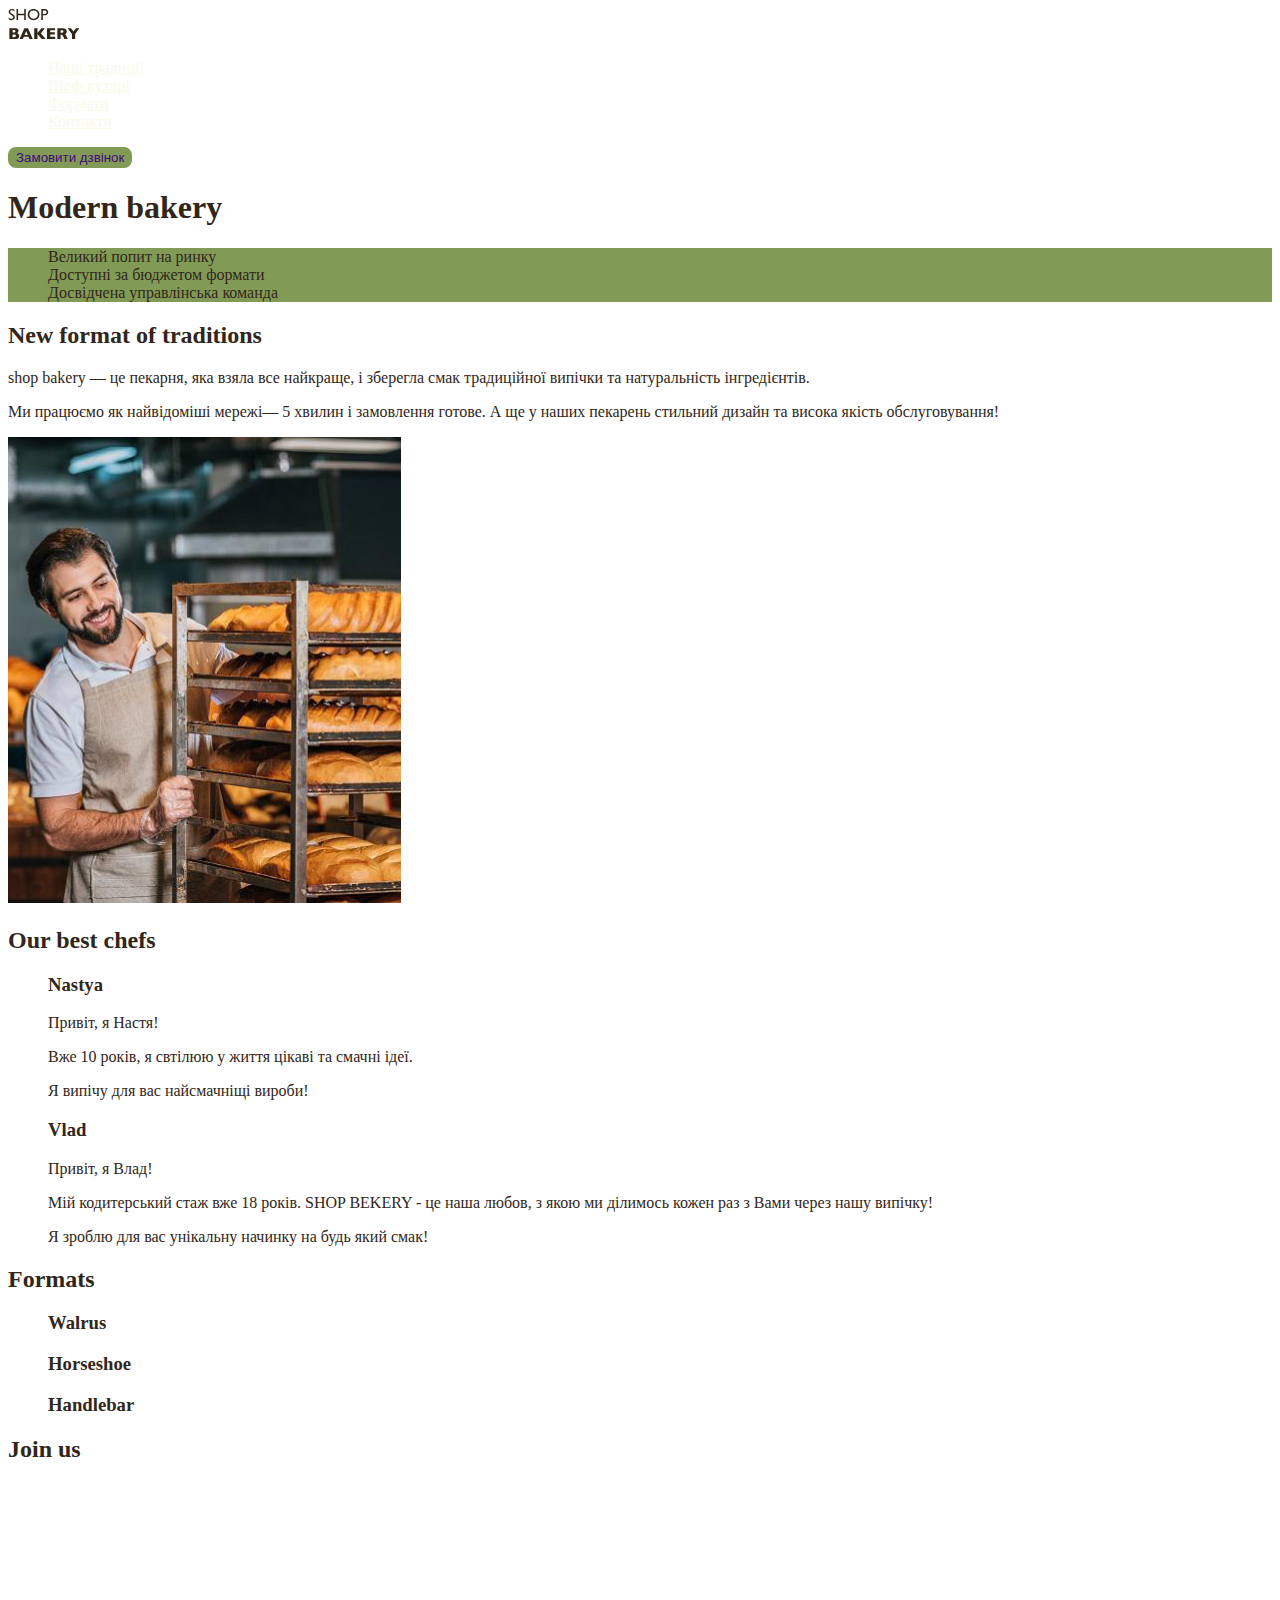
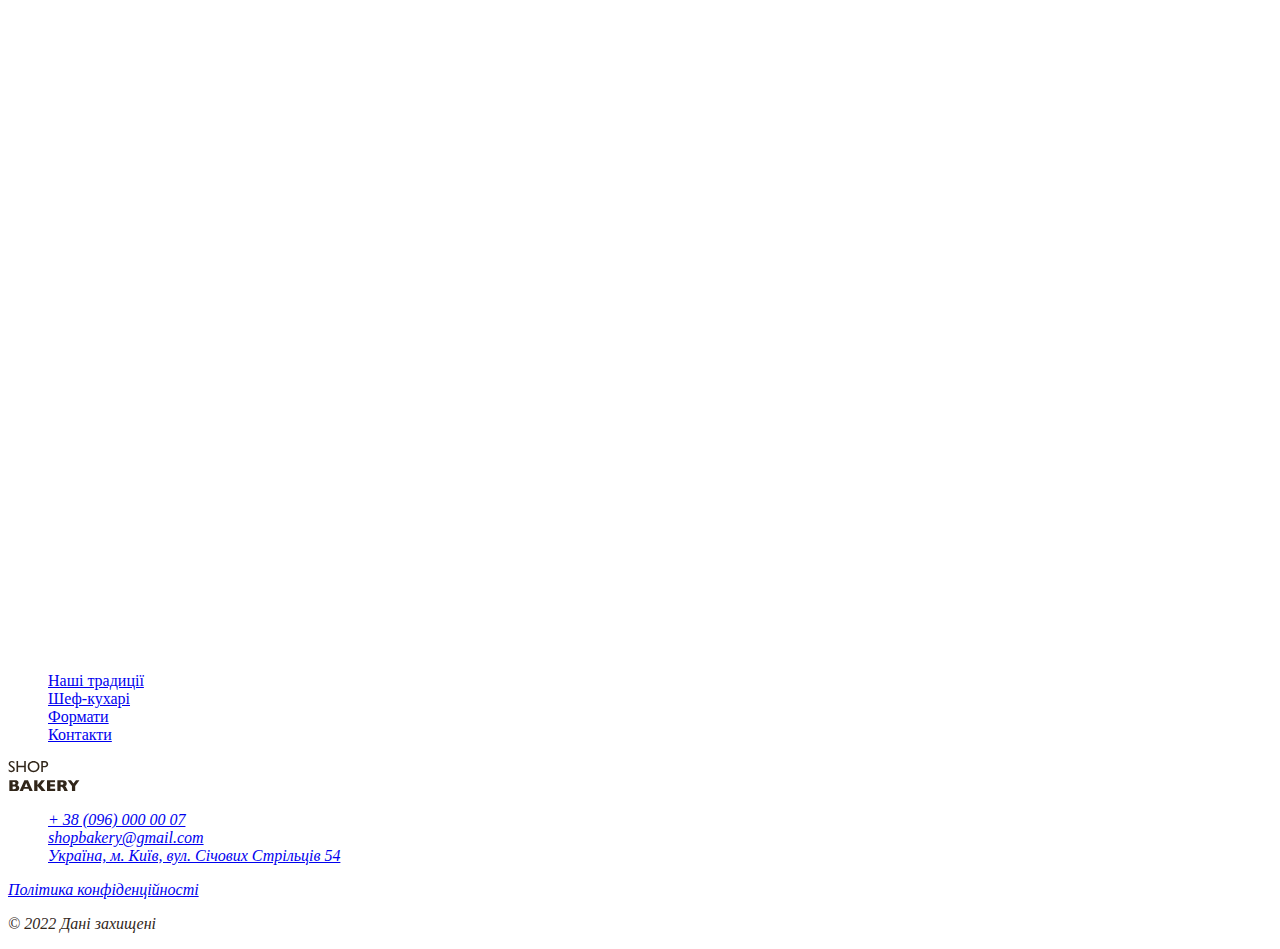
<file: index.html>
<!DOCTYPE html>
<html lang="en">
  <head>
    <meta charset="UTF-8" />
    <meta name="viewport" content="width=device-width, initial-scale=1.0" />
    <title>Modern bakery</title>
    <link rel="stylesheet" href="./css/styles.css" />
  </head>
  <body>
    <header>
      <nav>
        <a href="#">
          <img src="./images/logo.svg" alt="Logo" />
        </a>
        <!--logo-->
        <ul>
          <li><a class="link" href="#traditions-section">Наші традиції</a></li>
          <li><a class="link" href="#cookers-section">Шеф-кухарі</a></li>
          <li><a class="link" href="#formats-section">Формати</a></li>
          <li><a class="link" href="#join-section">Контакти</a></li>
        </ul>
      </nav>
      <!-- order call -->
      <button type="button" class="button">Замовити дзвінок</button>
    </header>

    <main>
      <section>
        <h1 class="hero-title"><span class="accent">Modern</span> bakery</h1>
        <!--   <h1 id="main-title">Modern bakery*****</h1> -->
      </section>
      <section id="traditions-section">
        <ul class="advantages-list">
          <li>Великий попит на ринку</li>
          <li>Доступні за бюджетом формати</li>
          <li>Досвідчена управлінська команда</li>
        </ul>
        <h2 class="section-title">New format of traditions</h2>
        <p>
          <span>shop bakery</span> — це пекарня, яка взяла все найкраще, і
          зберегла смак традиційної випічки та натуральність інгредієнтів.
        </p>
        <p>
          Ми працюємо як найвідоміші мережі—
          <span>5 хвилин і замовлення готове</span>. А ще у наших пекарень
          стильний дизайн та висока якість обслуговування!
        </p>
        <img src="./images/bakar-man.jpg" alt="bakar-man" />
      </section>
      <section id="cookers-section">
        <h2 class="section-title">
          Our best <span class="accent">chefs</span>
        </h2>
        <ul>
          <li>
            <article>
              <h3>Nastya</h3>
              <p>Привіт, я Настя!</p>
              <p>Вже 10 років, я свтілюю у життя цікаві та смачні ідеї.</p>
              <p>Я випічу для вас найсмачніщі вироби!</p>
            </article>
          </li>
          <li>
            <article>
              <h3>Vlad</h3>
              <p>Привіт, я Влад!</p>
              <p>
                Мій кодитерський стаж вже 18 років. <span>SHOP BEKERY</span> -
                це наша любов, з якою ми ділимось кожен раз з Вами через нашу
                випічку!
              </p>
              <p>Я зроблю для вас унікальну начинку на будь який смак!</p>
            </article>
          </li>
        </ul>
      </section>
      <section id="formats-section">
        <h2 class="section-title">Formats</h2>
        <ul>
          <li>
            <article>
              <h3>Walrus</h3>
            </article>
          </li>
          <li>
            <article>
              <h3>Horseshoe</h3>
            </article>
          </li>
          <li>
            <article>
              <h3>Handlebar</h3>
            </article>
          </li>
        </ul>
      </section>
      <section id="join-section">
        <h2 class="section-title">Join us</h2>
      </section>
    </main>
    <iframe
      src="https://www.google.com/maps/embed?pb=!1m18!1m12!1m3!1d4008082.7451940747!2d7.657488425000015!3d60.62546580000001!2m3!1f0!2f0!3f0!3m2!1i1024!2i768!4f13.1!3m3!1m2!1s0x4660ebb0d9dee03b%3A0x4ae7c5d1f2f2dee0!2sRestaurang%20Smakligt!5e0!3m2!1sru!2sse!4v1699099723592!5m2!1sru!2sse"
      width="600"
      height="450"
      style="border: 0"
      allowfullscreen=""
      loading="lazy"
      referrerpolicy="no-referrer-when-downgrade"
    ></iframe>
    <footer>
      <iframe
        width="560"
        height="315"
        src="https://www.youtube.com/embed/C0DPdy98e4c?si=_8ZHlK3MMh1g3FsG"
        title="YouTube video player"
        frameborder="0"
        allow="accelerometer; autoplay; clipboard-write; encrypted-media; gyroscope; picture-in-picture; web-share"
        allowfullscreen
      ></iframe>
      <nav>
        <a href="#"> </a>
        <!--logo-->
        <ul>
          <li><a href="#traditions-section">Наші традиції</a></li>
          <li><a href="#cookers-section">Шеф-кухарі</a></li>
          <li><a href="#formats-section">Формати</a></li>
          <li><a href="#join-section">Контакти</a></li>
        </ul>
      </nav>
      <a href="#">
        <img src="./images/logo.svg" alt="Logo" />
      </a>
      <!--logo-->
      <address>
        <ul>
          <li><a href="tel:+380960000007">+ 38 (096) 000 00 07</a></li>
          <li>
            <a href="mailto:shopbakery@gmail.com">shopbakery@gmail.com</a>
          </li>
          <li>
            <a href="https://maps.app.goo.gl/KGZe3xbd6ZkTj54U8" target="_blank"
              >Україна, м. Київ, вул. Січових Стрільців 54</a
            >
          </li>
          <li>
            <a href="#">
              <!-- facebook -->
            </a>
          </li>
          <li>
            <a href="#">
              <!-- Instagram -->
            </a>
          </li>
        </ul>
        <a href="#" target="_blank">Політика конфіденційності</a>
        <p>&copy; 2022 Дані захищені</p>
      </address>
    </footer>
  </body>
</html>
</file>
<file: css/styles.css>
:root {
  --color-primary-dark : #31261a;
  --color-primare-light : #FAFAEA;
  --color-brand-light : #819b57;
  --color-brand-dark: #465929;
}
body {
  color:  var(--color-primary-dark); 
}
    ul {
      list-style-type: none;
    }

    .hero-title{
    color: var(--color-primary-dark);
    }

    .hero-title .accent{
      color: var(--color-brand);
    }

         #main-title {
           background-color: rgb(207, 22, 22);
           border: 4px solid rgb(47, 0, 255);
           color: rgb(94, 255, 0);
         }
.button {
  color: #43097c;
  background-color: var(--color-brand-light);
  border: 2px solid var(--color-brand-light);
  border-radius: 8px;
  cursor: pointer;
}

.button:hover{
  background-color:transparent;
}
  

.button:active {
  background-color: orange;
}
.link {
color : #FAFAEA
}

.link:hover {
  color: var(--color-brand);
}

.advantages-list {
  background-color: var(--color-brand-light); 
  color: var(--color-primary-dark);
}
.section-title {
  color: #31261a;
}
</file>
